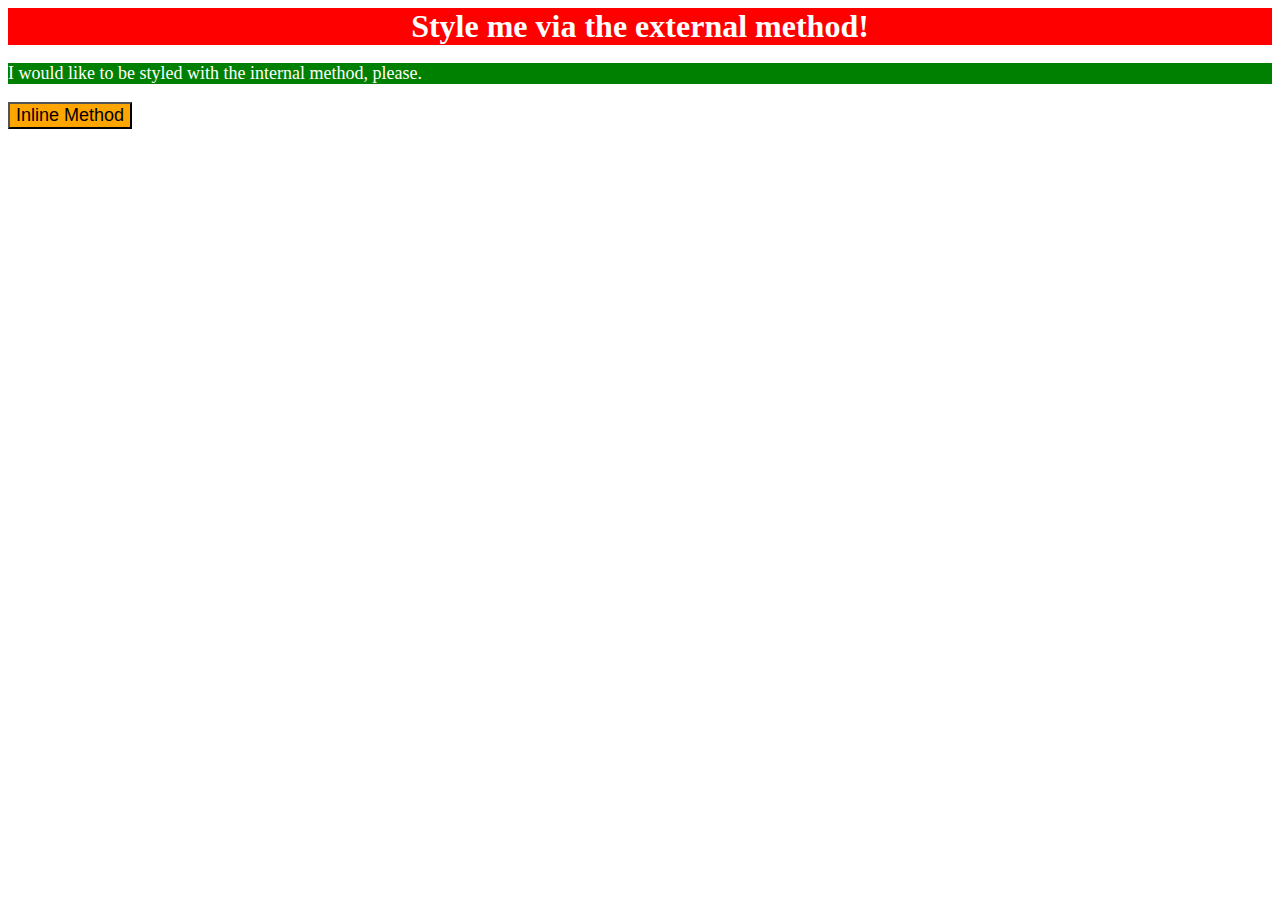
<file: foundations/01-css-methods/index.html>
<!DOCTYPE html>
<html lang="en">

<head>
  <meta charset="UTF-8">
  <meta http-equiv="X-UA-Compatible" content="IE=edge">
  <meta name="viewport" content="width=device-width, initial-scale=1.0">
  <title>Methods for Adding CSS</title>
  <link rel="stylesheet" href="./style.css">
</head>

<body>
  <div>Style me via the external method!</div>
  <p>I would like to be styled with the internal method, please.</p>
  <button style=" background-color: orange;
  font-size: 18px;">Inline Method</button>

  <style>
    p {
      background-color: green;
      color: white;
      font-size: 18px;
    }
  </style>
</body>

</html>
</file>
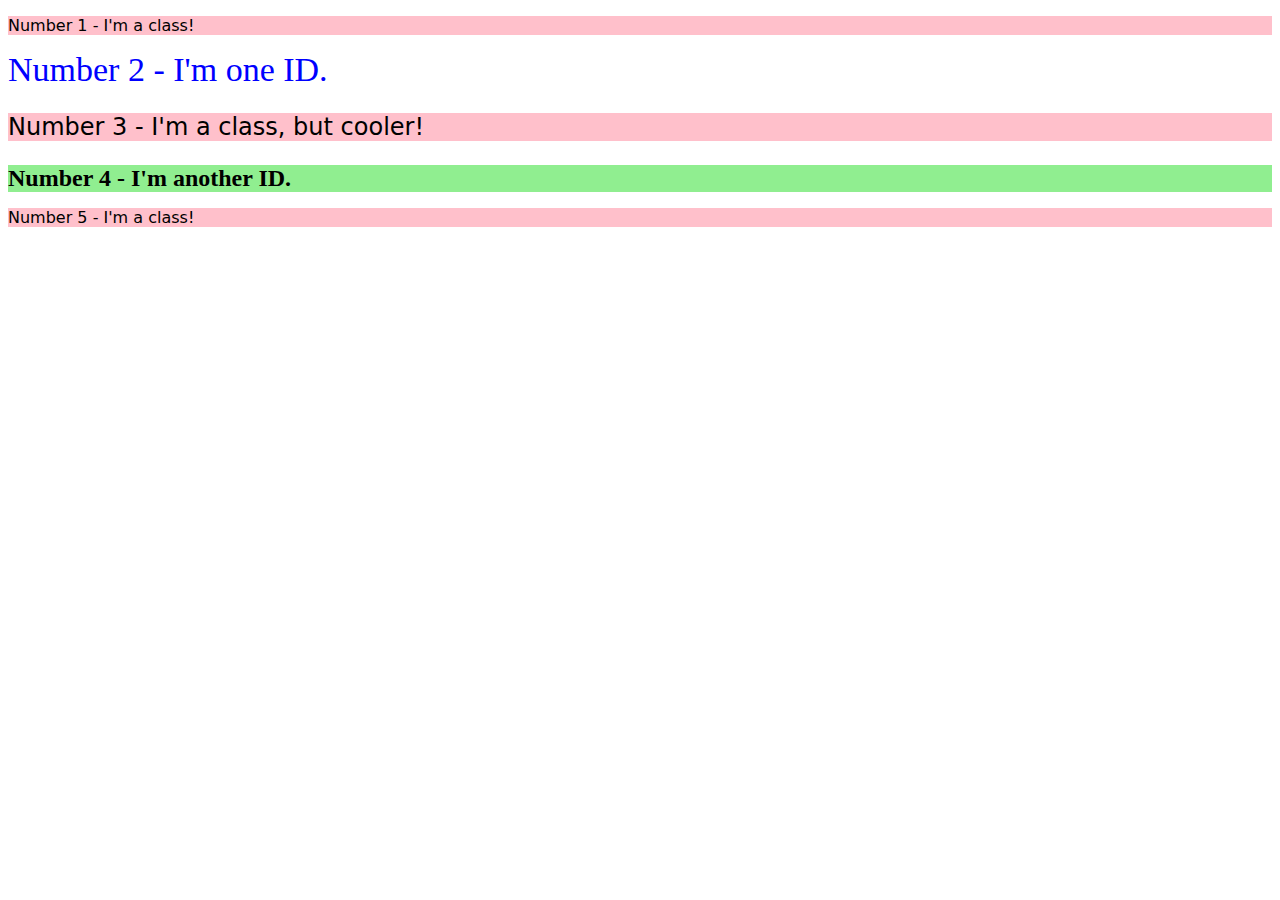
<file: foundations/02-class-id-selectors/index.html>
<!DOCTYPE html>
<html lang="en">
  <head>
    <meta charset="UTF-8">
    <meta http-equiv="X-UA-Compatible" content="IE=edge">
    <meta name="viewport" content="width=device-width, initial-scale=1.0">
    <title>Class and ID Selectors</title>
    <link rel="stylesheet" href="style.css">
  </head>
  <body>
    <p >Number 1 - I'm a class!</p>
    <div id="sec">Number 2 - I'm one ID.</div>
    <p id="rd">Number 3 - I'm a class, but cooler!</p>
    <div id="th">Number 4 - I'm another ID.</div>
    <p>Number 5 - I'm a class!</p>
  </body>
</html>
</file>
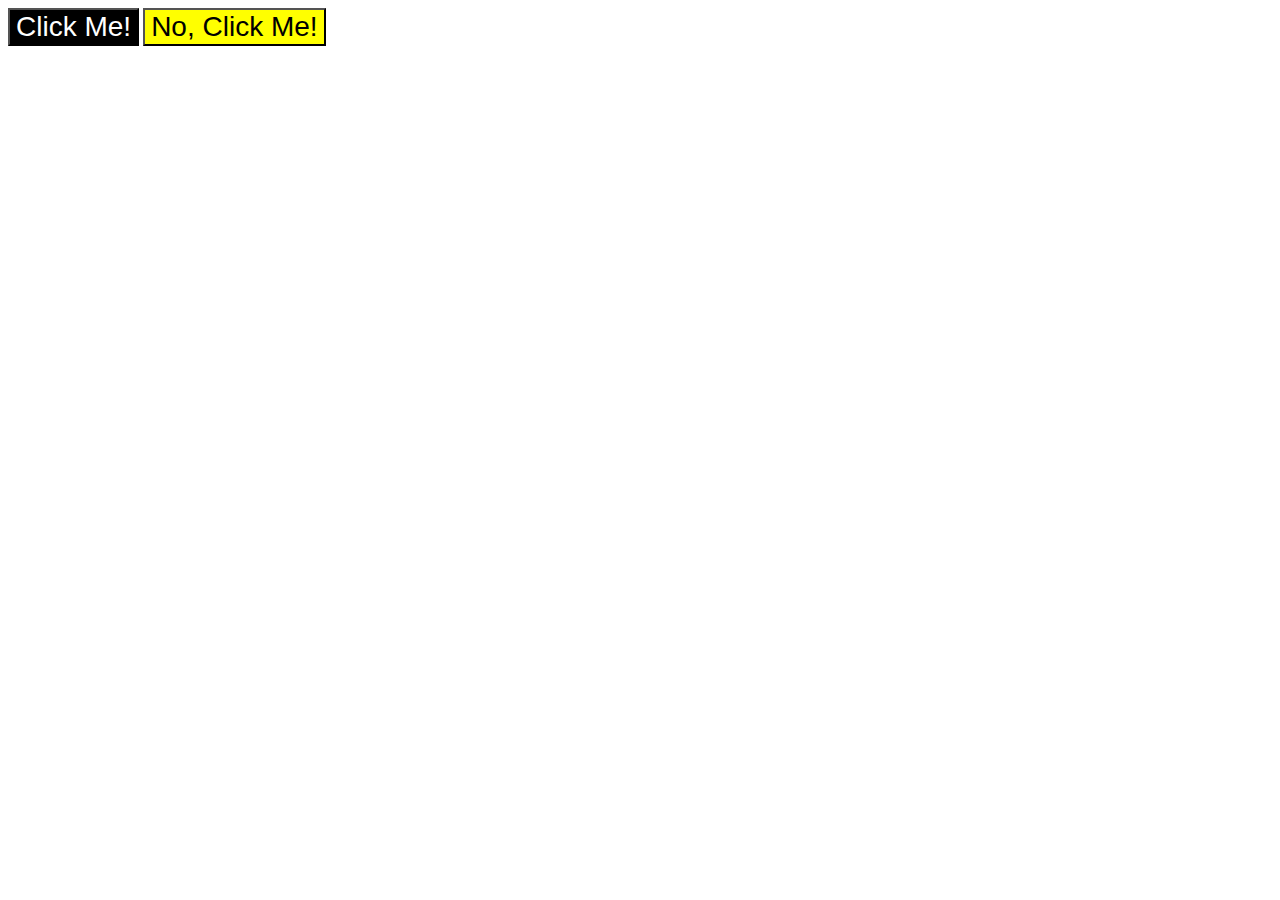
<file: foundations/03-grouping-selectors/index.html>
<!DOCTYPE html>
<html lang="en">
  <head>
    <meta charset="UTF-8">
    <meta http-equiv="X-UA-Compatible" content="IE=edge">
    <meta name="viewport" content="width=device-width, initial-scale=1.0">
    <title>Grouping Selectors</title>
    <link rel="stylesheet" href="style.css">
  </head>
  <body>
    <button class="black">Click Me!</button>
    <button class="yellow">No, Click Me!</button>
  </body>
</html>
</file>
<file: foundations/01-css-methods/style.css>
div {
    background-color: red ;
    color: white;
    font-size: 32px;
    text-align: center;
    font-weight: bold;
}
</file>
<file: foundations/02-class-id-selectors/style.css>
p{
    background-color: pink;
    font-family: Verdana, "DejaVu Sans", sans-serif;
}

#sec {
    color: blue;
    font-size: 34px;

}

#rd {
    font-size: 24px;

}

#th {
    background-color: lightgreen;
    font-size: 24px;
    font-weight: bold;
}
</file>
<file: foundations/03-grouping-selectors/style.css>
.yellow,
.black{
    font-family: Helvetica, 'Times New Roman', serif;
    font-size: 28px;
}

.yellow {
    background-color: yellow;
}

.black {
    color: white;
    background-color: black;
}
</file>
